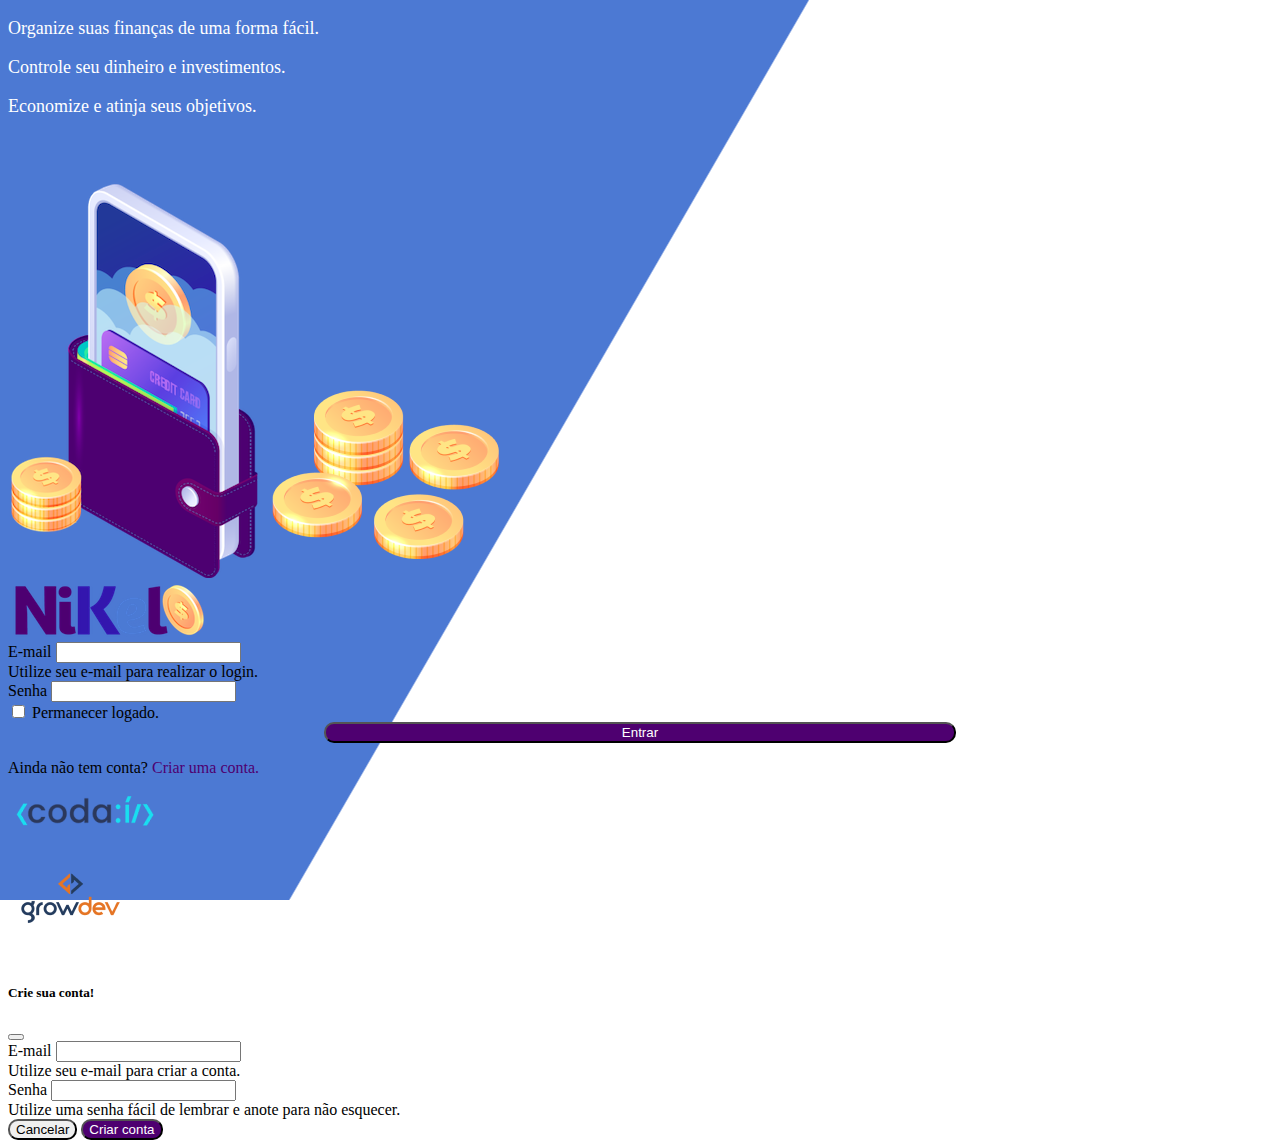
<file: public/index.html>
<!DOCTYPE html>
<html lang="pt">
<head>
    <meta charset="UTF-8">
    <meta http-equiv="X-UA-Compatible" content="IE=edge">
    <meta name="viewport" content="width=device-width, initial-scale=1.0">
    <title>Nikel</title>
    <link href="https://cdn.jsdelivr.net/npm/bootstrap@5.2.0-beta1/dist/css/bootstrap.min.css" rel="stylesheet" integrity="sha384-0evHe/X+R7YkIZDRvuzKMRqM+OrBnVFBL6DOitfPri4tjfHxaWutUpFmBp4vmVor" crossorigin="anonymous">
    <link rel="stylesheet" href="./css/styles.css">
</head>
<body id="login">
    <main>
        <div class="container">
            <div class="row vh-100">
                <div class="col d-flex justify-content-center my-5 flex-column">
                    <div class="text-login">
                        <p>Organize suas finanças de uma forma fácil.</p>
                        <p>Controle seu dinheiro e investimentos.</p>
                        <p>Economize e atinja seus objetivos.</p>
                    </div>
                    <div class="text-center">
                        <img src="./assets/pocket.png" alt="image-pocket" class="img-fluid" srcset="">
                        <img src="./assets/coins.png" alt="image-coins" class="img-fluid d-none d-md-inline coins" srcset="">
                    </div>
                </div>
                <div class="col d-flex justify-content-center my-5 flex-column">
                    <div class="container">
                        <div class="row">
                            <div class="col">
                                <div class="text-center mb-3">
                                    <img src="./assets/nikel-logo.png" alt="nikel-logo" class="igm-fluid" srcset="">
                                </div>
                            </div>
                        </div>
                        <div class="row">
                            <div class="col">
                                <form id="login-form">
                                    <div class="mb-3">
                                      <label for="email-input" class="form-label">E-mail</label>
                                      <input type="email" class="form-control" id="email-input" aria-describedby="emailHelp">
                                      <div id="emailHelp" class="form-text">Utilize seu e-mail para realizar o login.</div>
                                    </div>
                                    <div class="mb-3">
                                      <label for="password-input" class="form-label">Senha</label>
                                      <input type="password" class="form-control" id="password-input">
                                    </div>
                                    <div class="mb-3 form-check">
                                      <input type="checkbox" class="form-check-input" id="session-check">
                                      <label class="form-check-label" for="session-check">Permanecer logado.</label>
                                    </div>
                                    <button type="submit" class="btn button-login">Entrar</button>
                                </form>
                            </div>
                        </div>
                        <div class="row">
                            <div class="col">
                                <p id="link-conta" class="text-center mt-2 form-text" data-bs-toggle="modal" data-bs-target="#register-modal">
                                    Ainda não tem conta? <span class="link-default">Criar uma conta.</span></p>
                            </div>
                        </div>
                        <div class="row">
                            <div class="col">
                                <div class="text-center mt-5">
                                    <img src="./assets/codai-logo.png" alt="logo-codai" class="img-fluid" srcset="">
                                </div>
                            </div>
                        </div>
                        <div class="row">
                            <div class="col">
                                <div class="text-center">
                                    <img src="./assets/growdev-logo.png" alt="logo-growdev" class="img-fluid" srcset="">
                                </div>
                            </div>
                        </div>
                    </div>
                </div>
            </div>
        </div>
         <!-- Modal -->
  <div class="modal fade" id="register-modal" tabindex="-1" aria-labelledby="exampleModalLabel" aria-hidden="true">
    <div class="modal-dialog">
      <div class="modal-content">
        <div class="modal-header">
          <h5 class="modal-title" id="exampleModalLabel">Crie sua conta!</h5>
          <button type="button" class="btn-close" data-bs-dismiss="modal" aria-label="Close"></button>
        </div>
    <form id="create-form">
        <div class="modal-body">
                <div class="mb-3">
                  <label for="email-create-input" class="form-label">E-mail</label>
                  <input type="email" class="form-control" id="email-create-input" aria-describedby="emailHelp" required>
                  <div id="emailHelp" class="form-text">Utilize seu e-mail para criar a conta.</div>
                </div>
                <div class="mb-3">
                  <label for="password-create-input" class="form-label">Senha</label>
                  <input type="password" class="form-control" id="password-create-input" required>
                  <div id="emailHelp" class="form-text">
                    Utilize uma senha fácil de lembrar e anote para não esquecer.</div>
                </div>
        </div>
        <div class="modal-footer">
          <button type="button" class="btn btn-secondary button-cancel" data-bs-dismiss="modal">Cancelar</button>
          <button type="submit" class="btn button-default">Criar conta</button>
        </div>
    </form>
      </div>
    </div>
  </div>
    </main>
    <script src="https://cdn.jsdelivr.net/npm/bootstrap@5.2.0-beta1/dist/js/bootstrap.bundle.min.js" integrity="sha384-pprn3073KE6tl6bjs2QrFaJGz5/SUsLqktiwsUTF55Jfv3qYSDhgCecCxMW52nD2" crossorigin="anonymous"></script>
    <script src="./js/index.js"></script>
</body>
</html>
</file>
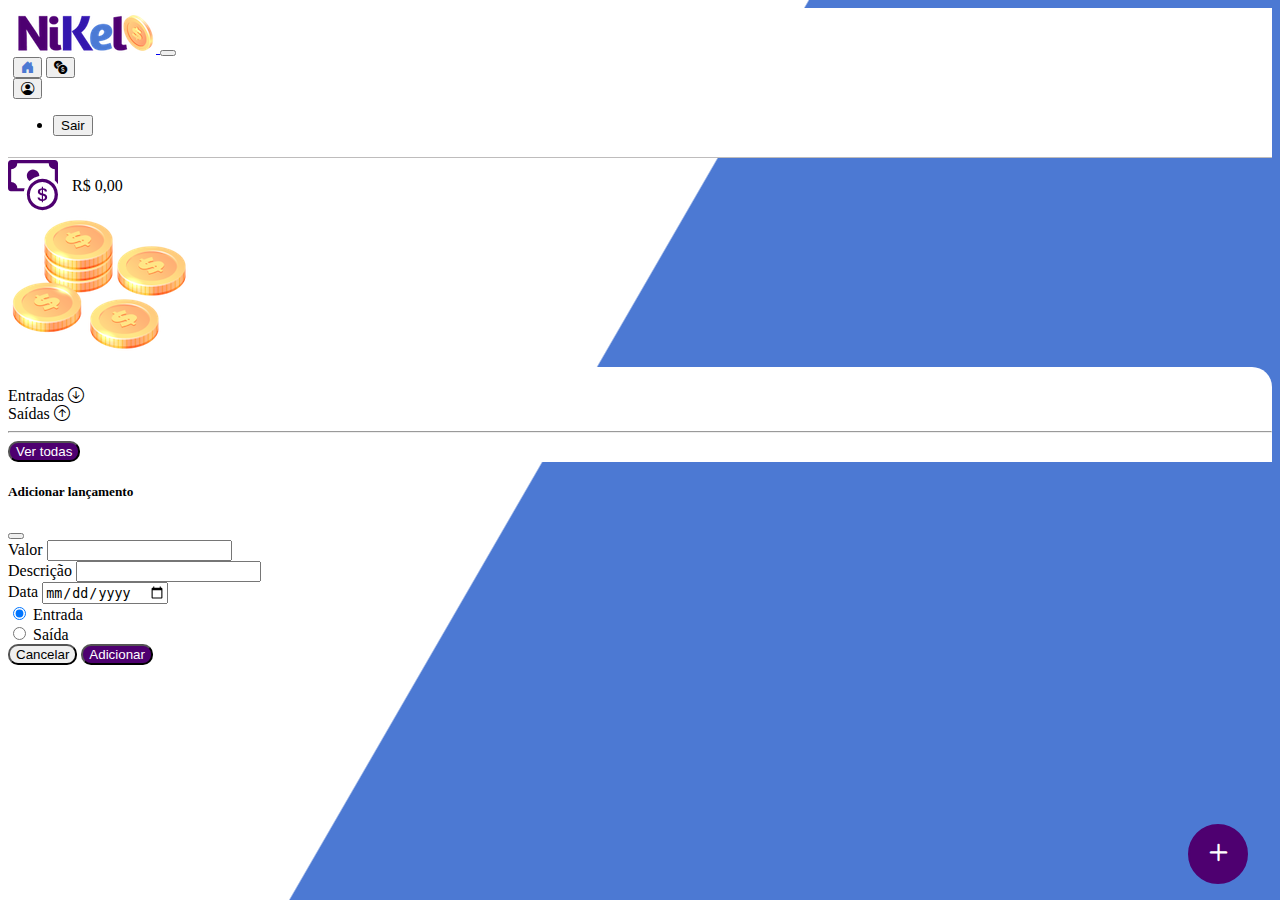
<file: public/home.html>
<!DOCTYPE html>
<html lang="pt">
<head>
    <meta charset="UTF-8">
    <meta http-equiv="X-UA-Compatible" content="IE=edge">
    <meta name="viewport" content="width=device-width, initial-scale=1.0">
    <title>Nikel - Home</title>
    <link href="https://cdn.jsdelivr.net/npm/bootstrap@5.2.0-beta1/dist/css/bootstrap.min.css" rel="stylesheet" integrity="sha384-0evHe/X+R7YkIZDRvuzKMRqM+OrBnVFBL6DOitfPri4tjfHxaWutUpFmBp4vmVor" crossorigin="anonymous">
    <link rel="stylesheet" href="https://cdn.jsdelivr.net/npm/bootstrap-icons@1.8.3/font/bootstrap-icons.css">
    <link rel="stylesheet" href="./css/styles.css">
</head>
<body id="app">
    <header>
        <nav class="navbar navbar-expand navbar-light bg-white">
            <div class="container-fluid">
              <a class="navbar-brand" href="#">
                <img src="./assets/nikel-small-logo.png" alt="logo nikel" class="img-fluid" srcset="">
              </a>
              <button class="navbar-toggler" type="button" data-bs-toggle="collapse" data-bs-target="#navbarSupportedContent" aria-controls="navbarSupportedContent" aria-expanded="false" aria-label="Toggle navigation">
                <span class="navbar-toggler-icon"></span>
              </button>
              <div class="collapse navbar-collapse justify-content-end" id="navbarSupportedContent">
                <div class="d-flex menu">
                    <a href="home.html"><button class="btn" type="button"><i class="bi bi-house-door-fill fs-4 color-secondary"></i></button></a>
                    <a href="transactions.html"><button class="btn" type="button"><i class="bi bi-currency-exchange fs-4"></i></button></a>
                    <div class="dropdown">
                        <button class="btn" type="button" id="dropdownMenuButton1" data-bs-toggle="dropdown" aria-expanded="false">
                            <i class="bi bi-person-circle fs-4"></i>
                        </button>
                        <ul class="dropdown-menu logout aria-labelledby="dropdownMenuButton1">
                          <li><button class="dropdown-item" id="button-logout">Sair</button></li>
                        </ul>
                    </div>
                </div>
             </div>
            </div>
          </nav>
    </header>
    <main>
        <div class="container-lg">
            <div class="row">
                <div class="col d-flex mt-4 justify-content-start align-items-center">
                    <i class="bi bi-cash-coin color-primary icon-detail"></i>
                    <span class="fs-2" id="total">R$ 0,00</span>
                </div>
                <div class="col d-flex mt-4 justify-content-end">
                    <div class="text-center">
                        <img src="./assets/coins-small.png" alt="image coins" srcset="">
                    </div>
                </div>
            </div>
            <div class="row">
                <div class="col-12 info shadow-lg">
                    <div class="container">
                        <div class="row">
                            <div class="col-6">
                               <span class="fs-4">Entradas <i class="bi bi-arrow-down-circle fs-2 align-middle"></i></span> 
                            </div>
                            <div class="col-6">
                               <span class="fs-4">Saídas <i class="bi bi-arrow-up-circle fs-2 align-middle"></i></span> 
                            </div>
                            <div class="col-12 my-2">
                                <hr>
                            </div>
                        </div>
                        <div class="row">
                            <div class="col-6">
                                <div class="container p-0" id="cashINlist">
                                
                                </div>
                            </div>
                            <div class="col-6">
                                <div class="container p-0" id="cashOUTlist">
                                    
                            </div>
                    </div>
                    <div class="col-12 mb-4">
                        <button type="button" class="btn button-default" id="transactions-button">Ver todas</button>
                    </div>
                </div>
            </div>
        </div>
    </div>
    <button class="btn button-float" data-bs-toggle="modal" data-bs-target="#transaction-modal"><i class="bi bi-plus"></i></button>
    </div>
        <!-- Modal -->
  <div class="modal fade" id="transaction-modal" tabindex="-1" aria-labelledby="exampleModalLabel" aria-hidden="true">
    <div class="modal-dialog">
      <div class="modal-content">
        <div class="modal-header">
          <h5 class="modal-title" id="exampleModalLabel">Adicionar lançamento</h5>
          <button type="button" class="btn-close" data-bs-dismiss="modal" aria-label="Close"></button>
        </div>
    <form id="transaction-form">
        <div class="modal-body">
                <div class="mb-3">
                  <label for="value-input" class="form-label">Valor</label>
                  <input type="number" step="any" class="form-control" id="value-input" aria-describedby="emailHelp" required>
                </div>
                <div class="mb-3">
                  <label for="description-input" class="form-label">Descrição</label>
                  <input type="text" class="form-control" id="description-input" required>
                </div>
                <div class="mb-3">
                    <label for="date-input" class="form-label">Data</label>
                    <input type="date" class="form-control" id="date-input" required>
                </div>
                <div class="mb-3">
                    <div class="form-check form-check-inline">
                        <input class="form-check-input" type="radio" name="type-input" id="inlineRadio1" value="1" checked>
                        <label class="form-check-label" for="inlineRadio1">Entrada</label>
                      </div>
                      <div class="form-check form-check-inline">
                        <input class="form-check-input" type="radio" name="type-input" id="inlineRadio2" value="2">
                        <label class="form-check-label" for="inlineRadio2">Saída</label>
                      </div>
                     </div>
        </div>
        <div class="modal-footer">
          <button type="button" class="btn btn-secondary button-cancel" data-bs-dismiss="modal">Cancelar</button>
          <button type="submit" class="btn button-default">Adicionar</button>
        </div>
    </form>
      </div>
    </div>
  </div>
    </main>
    <script src="https://cdn.jsdelivr.net/npm/bootstrap@5.2.0-beta1/dist/js/bootstrap.bundle.min.js" integrity="sha384-pprn3073KE6tl6bjs2QrFaJGz5/SUsLqktiwsUTF55Jfv3qYSDhgCecCxMW52nD2" crossorigin="anonymous"></script>
    <script src="./js/home.js"></script>
</body>
</html>
</file>
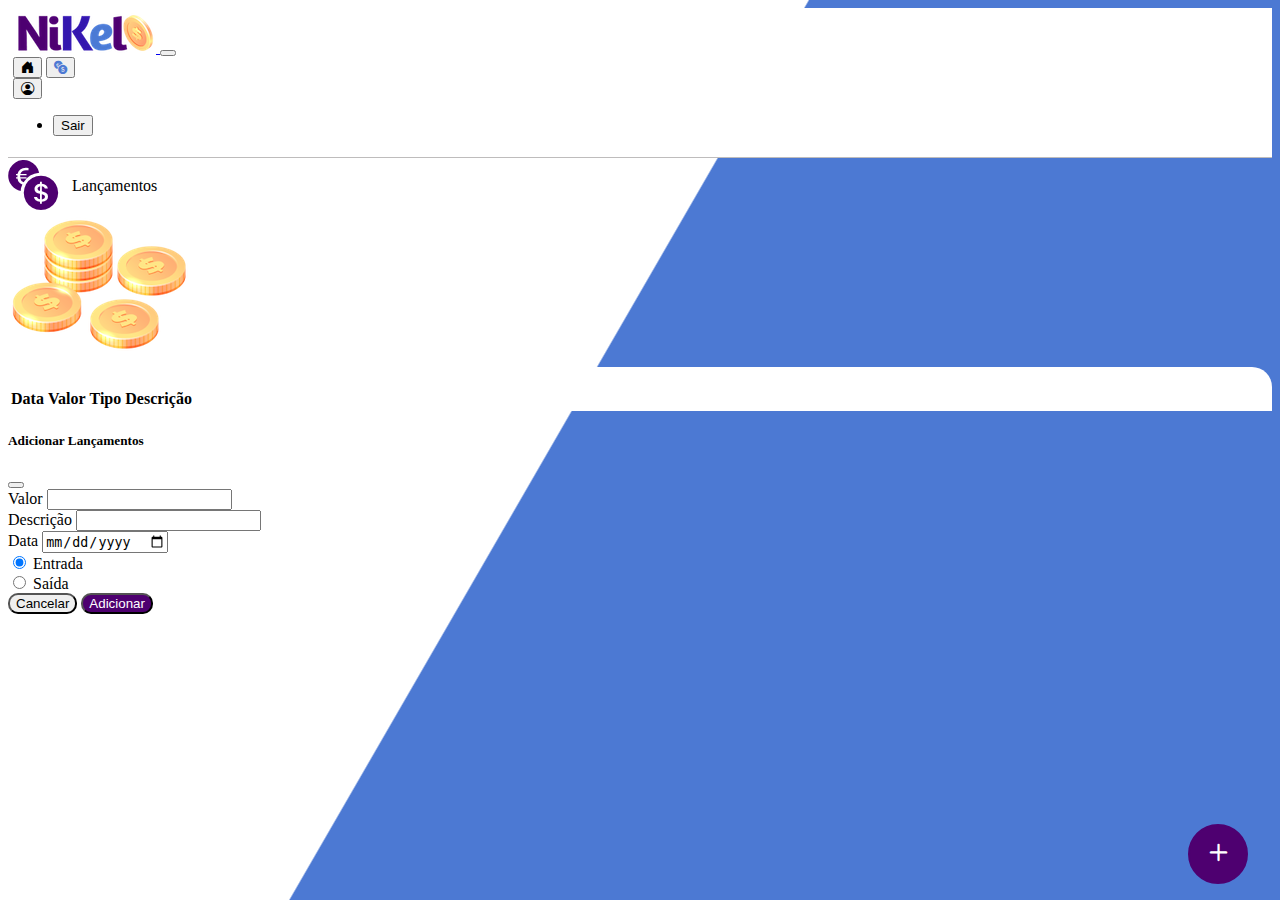
<file: public/transactions.html>
<!DOCTYPE html>
<html lang="pt-br">
<head>
    <meta charset="UTF-8">
    <meta http-equiv="X-UA-Compatible" content="IE=edge">
    <meta name="viewport" content="width=device-width, initial-scale=1.0">
    <link href="https://cdn.jsdelivr.net/npm/bootstrap@5.1.3/dist/css/bootstrap.min.css" rel="stylesheet" integrity="sha384-1BmE4kWBq78iYhFldvKuhfTAU6auU8tT94WrHftjDbrCEXSU1oBoqyl2QvZ6jIW3" crossorigin="anonymous">
    <link rel="stylesheet" href="https://cdn.jsdelivr.net/npm/bootstrap-icons@1.7.2/font/bootstrap-icons.css">
    <link rel="stylesheet" href="css/styles.css">
    <title>Nikel - Lançamentos</title>
</head>
<body id="app">
    <header>
        <nav class="navbar navbar-expand navbar-light bg-white">
            <div class="container-fluid">
              <a class="navbar-brand" href="#">
                  <img src="./assets/nikel-small-logo.png" alt="logo nikel" class="img-fluid">
              </a>
              <button class="navbar-toggler" type="button" data-bs-toggle="collapse" data-bs-target="#navbarSupportedContent" aria-controls="navbarSupportedContent" aria-expanded="false" aria-label="Toggle navigation">
                <span class="navbar-toggler-icon"></span>
              </button>
              <div class="collapse navbar-collapse justify-content-end" id="navbarSupportedContent">
                  <div class="d-flex menu">
                      <a href="home.html"><button class="btn" type="button"><i class="bi bi-house-door-fill fs-4"></i></button></a>
                      <a href="transactions.html"><button class="btn" type="button"><i class="bi bi-currency-exchange fs-4 color-secondary"></i></button></a>

                      <div class="dropdown">
                        <button class="btn" type="button" id="dropdownMenuButton1" data-bs-toggle="dropdown" aria-expanded="false">
                            <i class="bi bi-person-circle fs-4"></i></button>
                        <ul class="dropdown-menu logout" aria-labelledby="dropdownMenuButton1">
                            <li><button class="dropdown-item" id="button-logout">Sair</button></li>
                        </ul>
                      </div>
                  </div>
              </div>
            </div>
          </nav>
    </header>
    <main>
        <div class="container-lg">
            <div class="row">
                <div class="col d-flex mt-4 justify-content-start align-items-center">
                    <i class="bi bi-currency-exchange color-primary icon-detail"></i>
                    <span class="fs-2">Lançamentos</span>
                </div>
                <div class="col d-flex mt-4 justify-content-end">
                    <div class="text-center">
                        <img src="./assets/coins-small.png" alt="coins">
                    </div>
                </div>
            </div>
            <div class="row">
                <div class="col-12 info shadow-lg">
                    <div class="container">
                        <div class="row">
                            <div class="col">
                                <table class="table">
                                    <thead>
                                      <tr>
                                        <th scope="col">Data</th>
                                        <th scope="col">Valor</th>
                                        <th scope="col">Tipo</th>
                                        <th scope="col">Descrição</th>
                                      </tr>
                                    </thead>
                                    <tbody id="transactions-list">
                                      
                                    </tbody>
                                  </table>
                            </div>
                        </div>
                    </div>
                </div>
            </div>
            <button class="btn button-float" data-bs-toggle="modal" data-bs-target="#transaction-modal"><i class="bi bi-plus"></i></button>
        </div>

                <!--Modal-->
                <div class="modal fade" id="transaction-modal" tabindex="-1" aria-labelledby="exampleModalLabel" aria-hidden="true">
                    <div class="modal-dialog">
                        <div class="modal-content">
                            <div class="modal-header">
                                <h5 class="modal-title" id="exampleModalLabel">Adicionar Lançamentos</h5>
                                <button type="button" class="btn-close" data-bs-dismiss="modal" aria-label="Close"></button>
                                </div>
                                <form id="transaction-form">
                                <div class="modal-body">
                                    <div class="mb-3">
                                        <label for="value-input" class="form-label">Valor</label>
                                        <input type="number" step="any" class="form-control" id="value-input" aria-describedby="emailHelp">
                                    </div>
                                    <div class="mb-3">
                                        <label for="description-input" class="form-label">Descrição</label>
                                        <input type="text" class="form-control" id="description-input">
                                    </div>
                                    <div class="mb-3">
                                        <label for="date-input" class="form-label">Data</label>
                                        <input type="date" class="form-control" id="date-input">
                                    </div>
                                    <div class="mb-3">
                                        <div class="form-check form-check-inline">
                                            <input class="form-check-input" type="radio" name="type-input" id="inlineRadio1" value="1" checked>
                                            <label class="form-check-label" for="inlineRadio1">Entrada</label>
                                          </div>
                                          <div class="form-check form-check-inline">
                                            <input class="form-check-input" type="radio" name="type-input" id="inlineRadio2" value="2">
                                            <label class="form-check-label" for="inlineRadio2">Saída</label>
                                          </div>
                                    </div>
                                </div>
                                    <div class="modal-footer">
                                    <button type="button" class="btn button-cancel" data-bs-dismiss="modal">Cancelar</button>
                                    <button type="submit" class="btn button-default">Adicionar</button>
                                    </div>
                                </form>
                        </div>
                    </div>
                </div>
    </main>

    <script src="https://cdn.jsdelivr.net/npm/bootstrap@5.1.3/dist/js/bootstrap.bundle.min.js" integrity="sha384-ka7Sk0Gln4gmtz2MlQnikT1wXgYsOg+OMhuP+IlRH9sENBO0LRn5q+8nbTov4+1p" crossorigin="anonymous"></script>
    <script src="./js/transactions.js"></script>

</body>
</html>
</file>
<file: public/css/styles.css>
#login{
    background: linear-gradient(120deg, #4c79d3 44.9%, #ffffff 45%) no-repeat fixed;
}

#app{
    background: linear-gradient(120deg, #ffffff 44.9%, #4c79d3 45%) no-repeat fixed;
}

header{
    border-bottom: 1px solid #bebcbc;
    padding: 5px;
    background: #ffffff;
}
.color-primary{
    color: #4e0070;
}

.color-secondary{
    color: #4c79d3;
}

.text-login{
    color: #ffffff;
    font-size: 18px;
    font-weight: 500;
}

.coins{
    position: static;
    margin-top: 250px;
}

.button-login{
    border-radius: 10px;
    background-color: #4e0070;
    color: #ffffff;
    width: 50%;
    margin: 0 25%;
}

.button-default{
    border-radius: 10px;
    background-color: #4e0070;
    color: #ffffff;
}

.button-cancel{
    border-radius: 10px;
}

.button-float{
    border-radius: 100%;
    height: 60px;
    width: 60px;
    position: fixed;
    bottom: 1rem;
    right: 2rem;
    font-size: 35px;
    background-color: #4e0070;
    color: #ffffff;
    padding: 0 !important;
    border: 2px solid #4e0070;
}

.button-float:hover{
    border: 2px solid #4c79d3;
    background-color: #ffffff;
    color: #4c79d3;
}

.button-login:hover, .button-default:hover{
    background: #4c79d3;
    color: #ffffff;
}

.link-default{
    color:  #4e0070;
    cursor: pointer;
}

.link-default:hover{
    color: #4c79d3;
}

.icon-detail{
    font-size: 50px;
    margin-right: 10px;
    vertical-align: middle;
}

.info{
    background-color: #ffffff;
    border-radius: 20px 20px 0px 0px;
    padding: 20px 0px 0px 0px;
}

.logout{
    min-width: 5rem !important;
}

.menu{
    margin-right: 20px;
}
</file>
